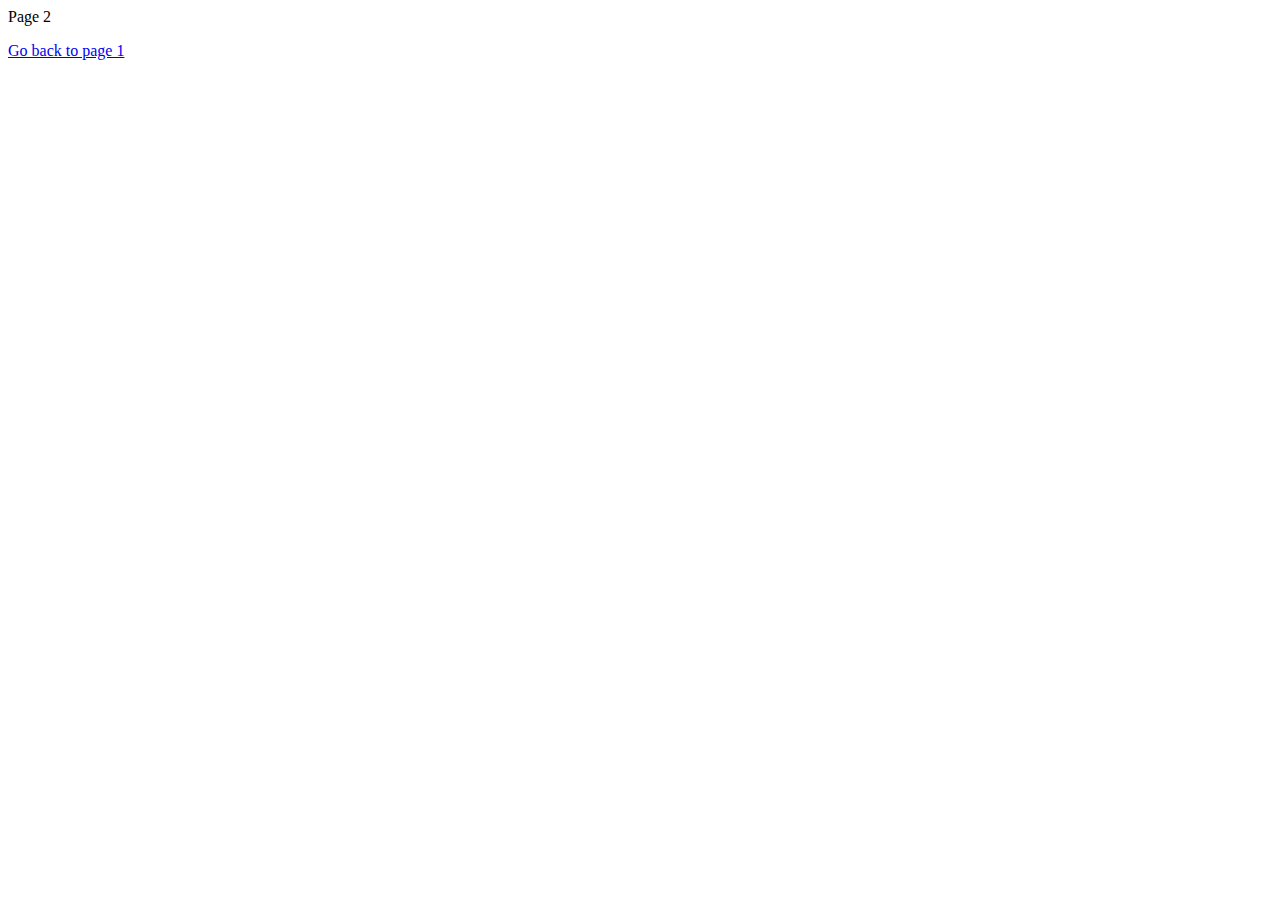
<file: page2.html>
<!DOCTYPE html>
<html lang="en">
  <head>
    <meta charset="UTF-8" />
    <meta name="viewport" content="width=device-width, initial-scale=1.0" />
    <title>Document</title>
  </head>
  <body>
    Page 2

    <p>
      <a href="page1.html">Go back to page 1</a>
    </p>
  </body>
</html>
</file>
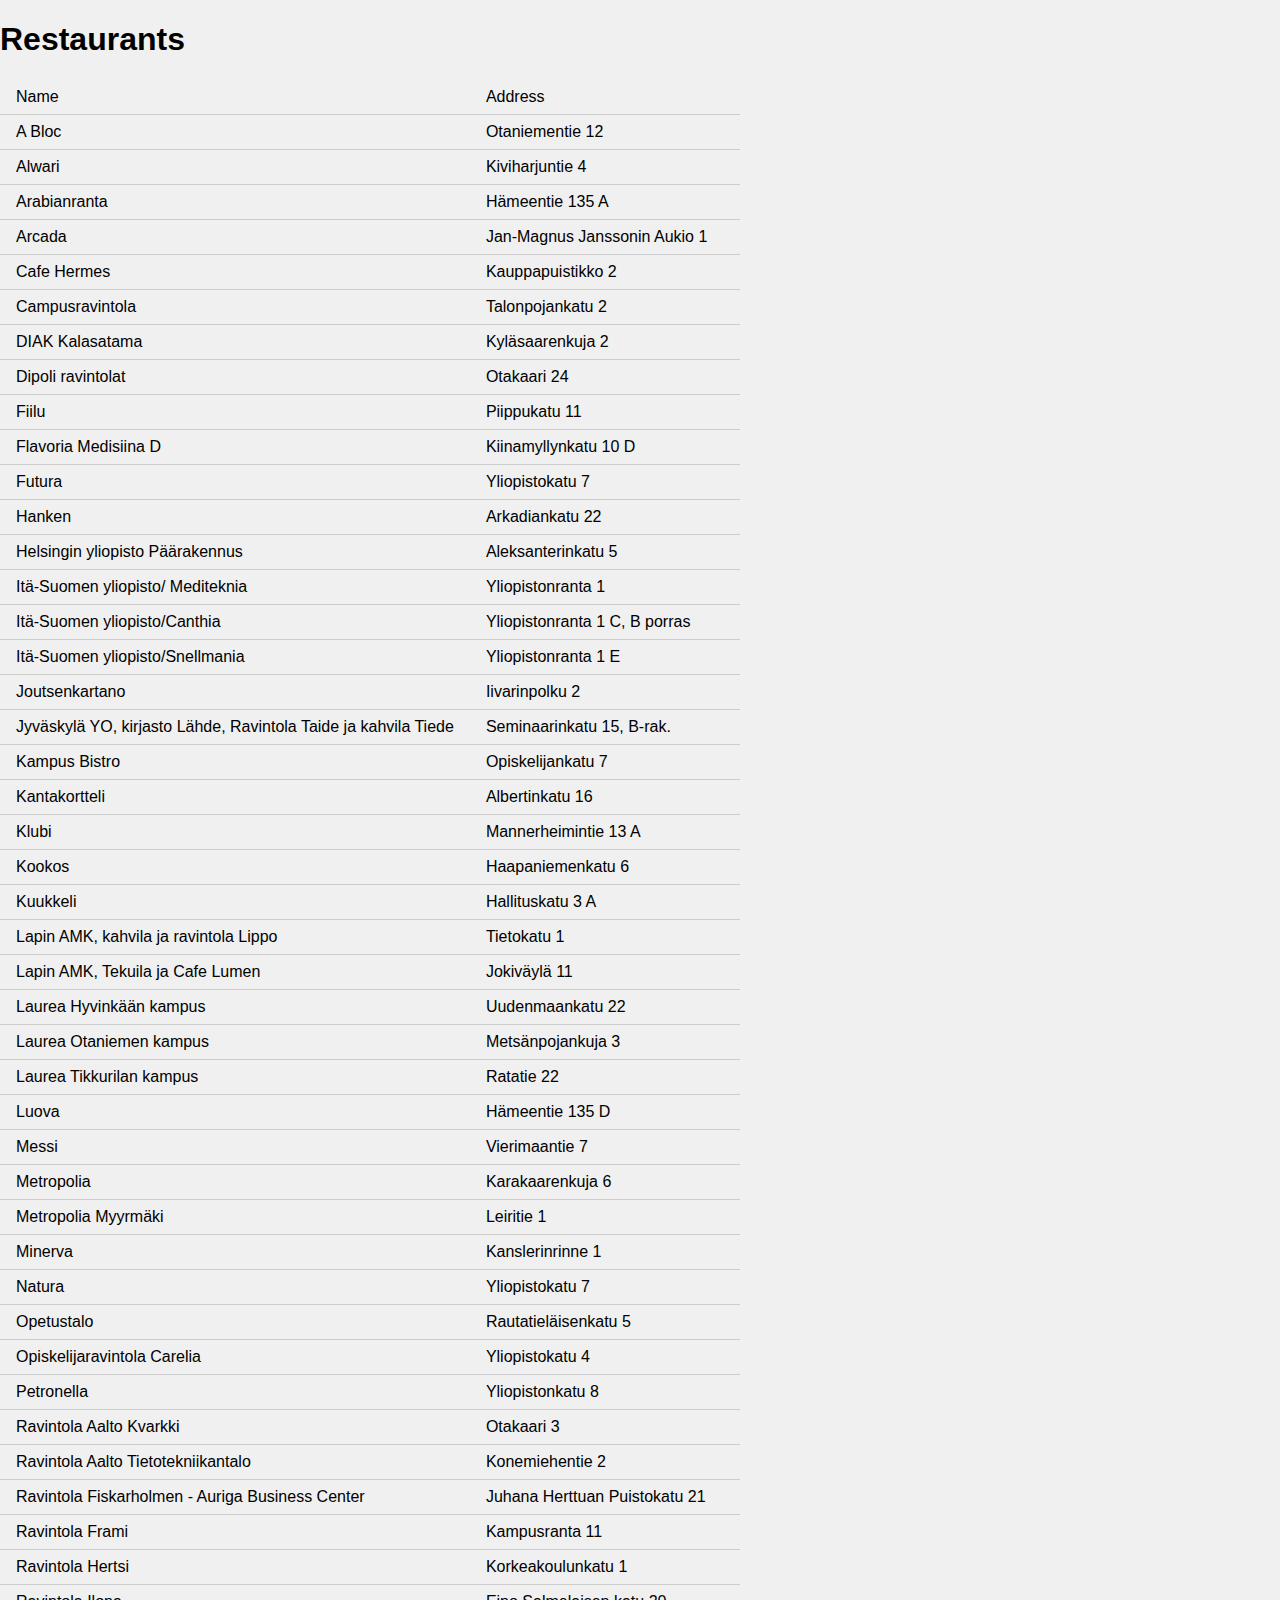
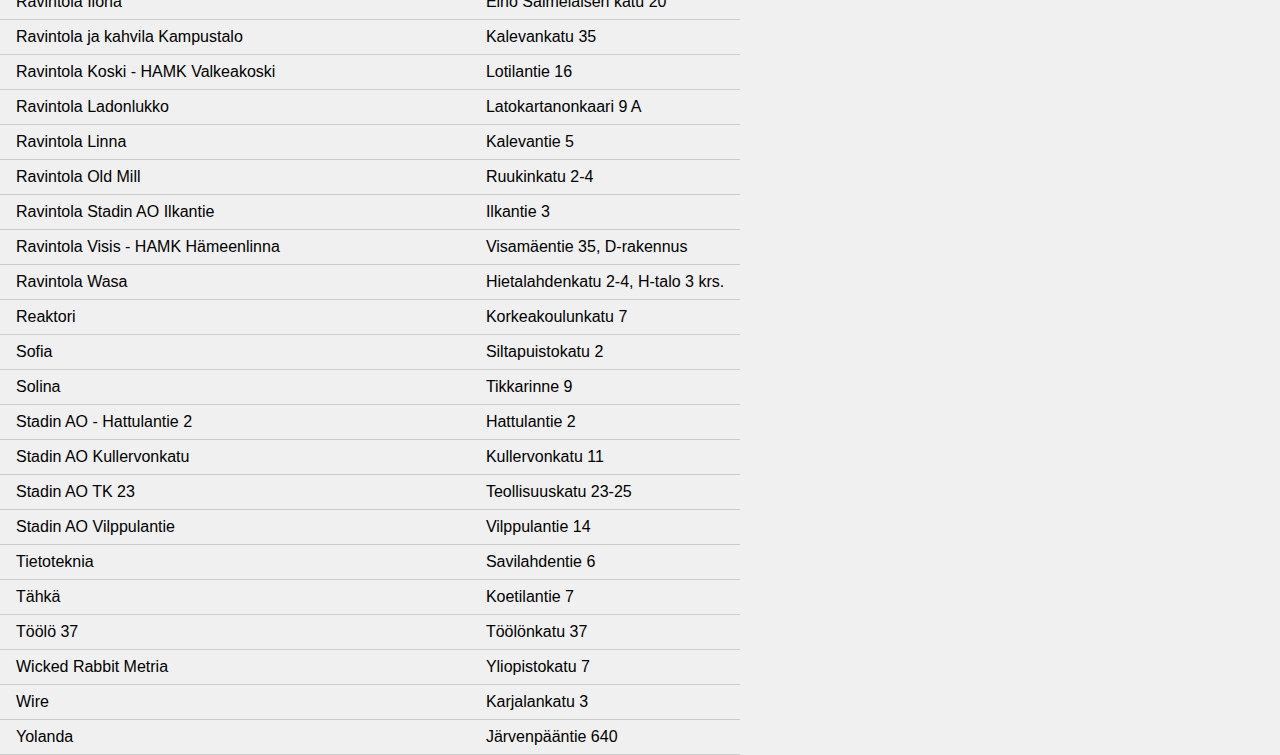
<file: t2/t2.html>
<!DOCTYPE html>
<html lang="en">

<head>
  <meta charset="UTF-8">
  <meta name="viewport" content="width=device-width, initial-scale=1.0">
  <title>Document</title>
  <link rel="stylesheet" href="t2.css">
  <script src="t2.js" defer></script>
</head>

<body>
  <h1>Restaurants</h1>
  <table>
    <tr>
      <th>Name</th>
      <th>Address</th>
    </tr>
    <!-- add restaurants here -->
  </table>
  <!-- modal -->
  <dialog>
    <!-- add restaurant info here when restaurant is clicked -->
  </dialog>
</body>

</html>
</file>
<file: t2/t2.css>
body {
  background-color: #f0f0f0;
  font-family: sans-serif;
  margin: 0;
  padding: 0;
}

table {
  border-collapse: collapse;
  border-spacing: 0;
  margin: 0;
  padding: 0;
}

th {
  background-color: #f0f0f0;
  border-bottom: 1px solid #ccc;
  font-weight: normal;
  padding: 0.5em 1em;
  text-align: left;
}

td {
  border-bottom: 1px solid #ccc;
  padding: 0.5em 1em;
}

.highlight {
  background-color: #ff0059;
  color: white;
  font-weight: bold;
}

dialog {
  border: none;
  border-radius: 1rem;
  padding: 2rem;
  /* box-shadow: 0px 0px 11px 9px #7171715e; */
}

::backdrop {
  background: radial-gradient(#ffffff, #5b1d4a);
  opacity: 0.75;
}

.dialog-head {
  display: grid;
  grid-template-columns: 2fr 0.2fr;
}

.dialog-head button {
  margin-left: 0.5rem;
  border: none;
  background-color: transparent;
  min-width: 3rem;
}
</file>
